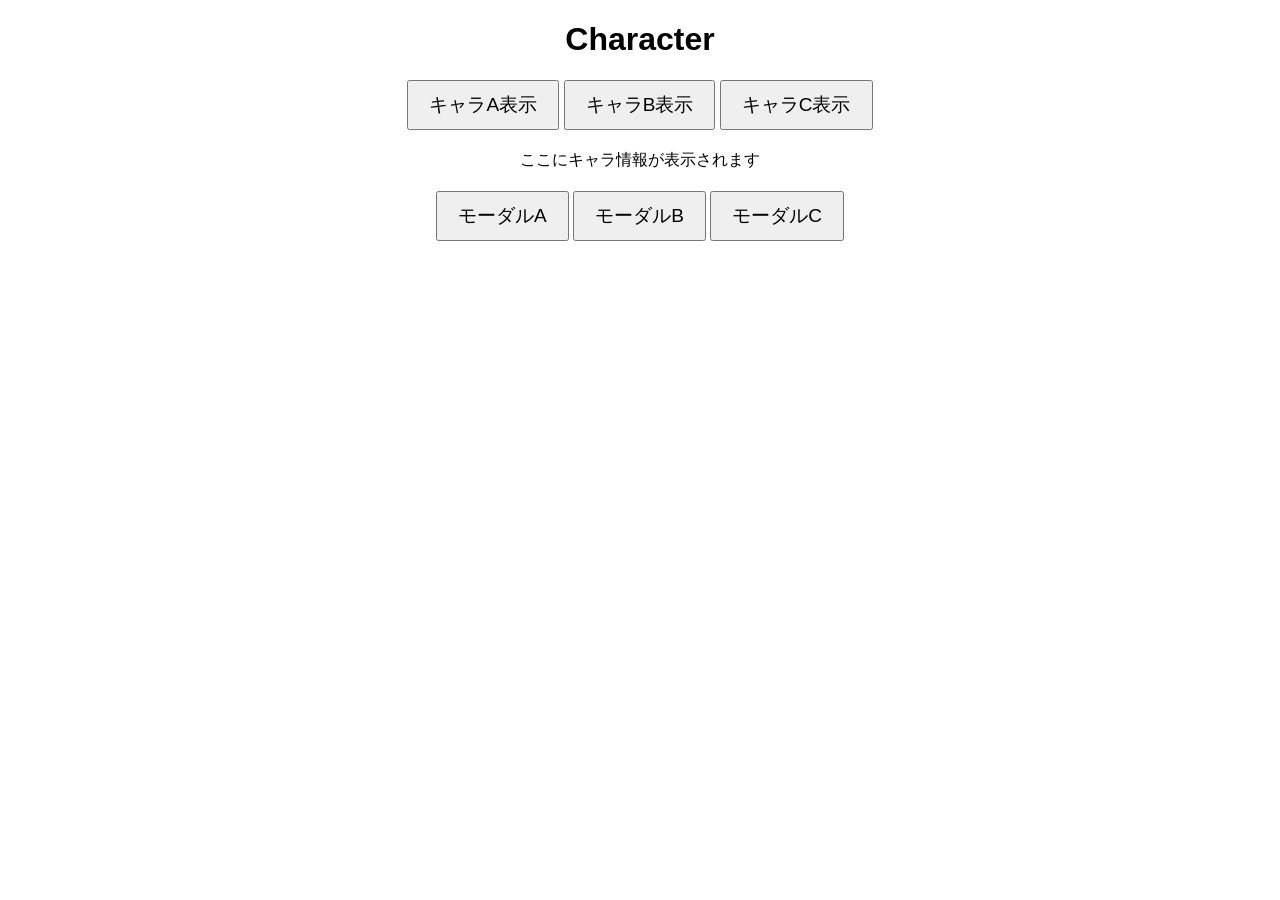
<file: kyara/kyara.html>
<!DOCTYPE html>
<html lang="ja">
<head>
  <meta name="viewport" content="width=device-width, initial-scale=1.0">
  <meta charset="UTF-8">
  <title>キャラ</title>
  <link rel="stylesheet" href="kyara.css">
</head>
<body>
<div class="modal-overlay" id="modalOverlayA">
  <div class="modal">
    <div class="close-btn" id="closeModalA">×</div>
    <h2>目からビーム</h2>
    <p>目からビームが出ます。
<br>その歴史は実は非常に長いのです。</p>
  </div>
</div>
<div class="modal-overlay" id="modalOverlayB">
  <div class="modal">
    <div class="close-btn" id="closeModalB">×</div>
    <h2>モーダルB</h2>
    <p>ここに説明や画像を入れられます。</p>
  </div>
</div>
<div class="modal-overlay" id="modalOverlayC">
  <div class="modal">
    <div class="close-btn" id="closeModalC">×</div>
    <h2>モーダルC</h2>
    <p>ここに説明や画像を入れられます。</p>
  </div>
</div>
  <h1>Character</h1>
<!-- ▼ リロードしない切り替え用ボタン -->
<div class="content-menu">
  <button data-chara="a">キャラA表示</button>
  <button data-chara="b">キャラB表示</button>
  <button data-chara="c">キャラC表示</button>
</div>

<div id="content">
  ここにキャラ情報が表示されます
</div>

<!-- ▼ モーダル用ボタン -->
<div class="modal-menu">
  <button id="openModalA">モーダルA</button>
  <button id="openModalB">モーダルB</button>
  <button id="openModalC">モーダルC</button>
</div>



<script src="kyara.js"></script>
</body>
</html>
</file>
<file: kyara/kyara.css>
body {
  margin: 0;
  font-family: sans-serif;
  text-align: center; /* 文字の中央寄せ */
}

.menu {
  display: flex;
  justify-content: center; /* 横方向中央 */
  gap: 20px;
  margin: 20px 0;
}

#content {
  max-width: 600px;
  margin: 0 auto; /* ブロック要素を中央 */
  padding: 20px;
}

.modal-overlay {
  position: fixed;
  top:0; left:0;
  width:100%; height:100%;
  background: rgba(0,0,0,0.7);
  display: none;
  align-items: center;
  justify-content: center;
  z-index: 999;
}

.modal {
  background: #fff;
  padding: 20px;
  width: 90%;
  max-width: 500px;
  border-radius: 10px;
  text-align: center;
  position: relative;
}

.modal .close-btn {
  position: absolute;
  top:10px; right:10px;
  cursor: pointer;
  font-weight: bold;
  font-size: 18px;
}

.page-content {
  padding: 50px;
  text-align: center;
  display: flex;          
  gap: 20px;               
  justify-content: center;  
  margin: 20px 0;
}

button {
  padding: 10px 20px;
  font-size: 19px;
  cursor: pointer;
}

.buttonNeumorphism {
  display: flex;                 /* 中央に文字やアイコンを寄せる */
  align-items: center;
  justify-content: center;
  width: 80px;                   /* ボタンの幅 */
  aspect-ratio: 1.5;               /* 正方形にする */
  color: #222;                   /* 文字色 */
  background-color: #efefef;     /* 背景色 */
  border-radius: 50%;            /* 丸くする */
  border: none;                  /* 枠線なし */
  box-shadow: 
    -4px -4px 8px #fff,         /* 上と左のハイライト */
    4px 4px 8px rgb(0 0 0 / 24%); /* 下と右の影 */
  cursor: pointer;               /* マウスオーバーで指マーク */
}

@media (any-hover: hover) {
  .buttonNeumorphism {
    transition: box-shadow 0.2s;
  }

  .buttonNeumorphism:hover {
    box-shadow:
      -2px -2px 4px #fff,
      2px 2px 4px rgb(0 0 0 / 24%);
  }

  .buttonNeumorphism:active {
    background-color: #ebebeb;
    box-shadow: inset 4px 4px 8px rgb(0 0 0 / 16%);
  }
}
</file>
